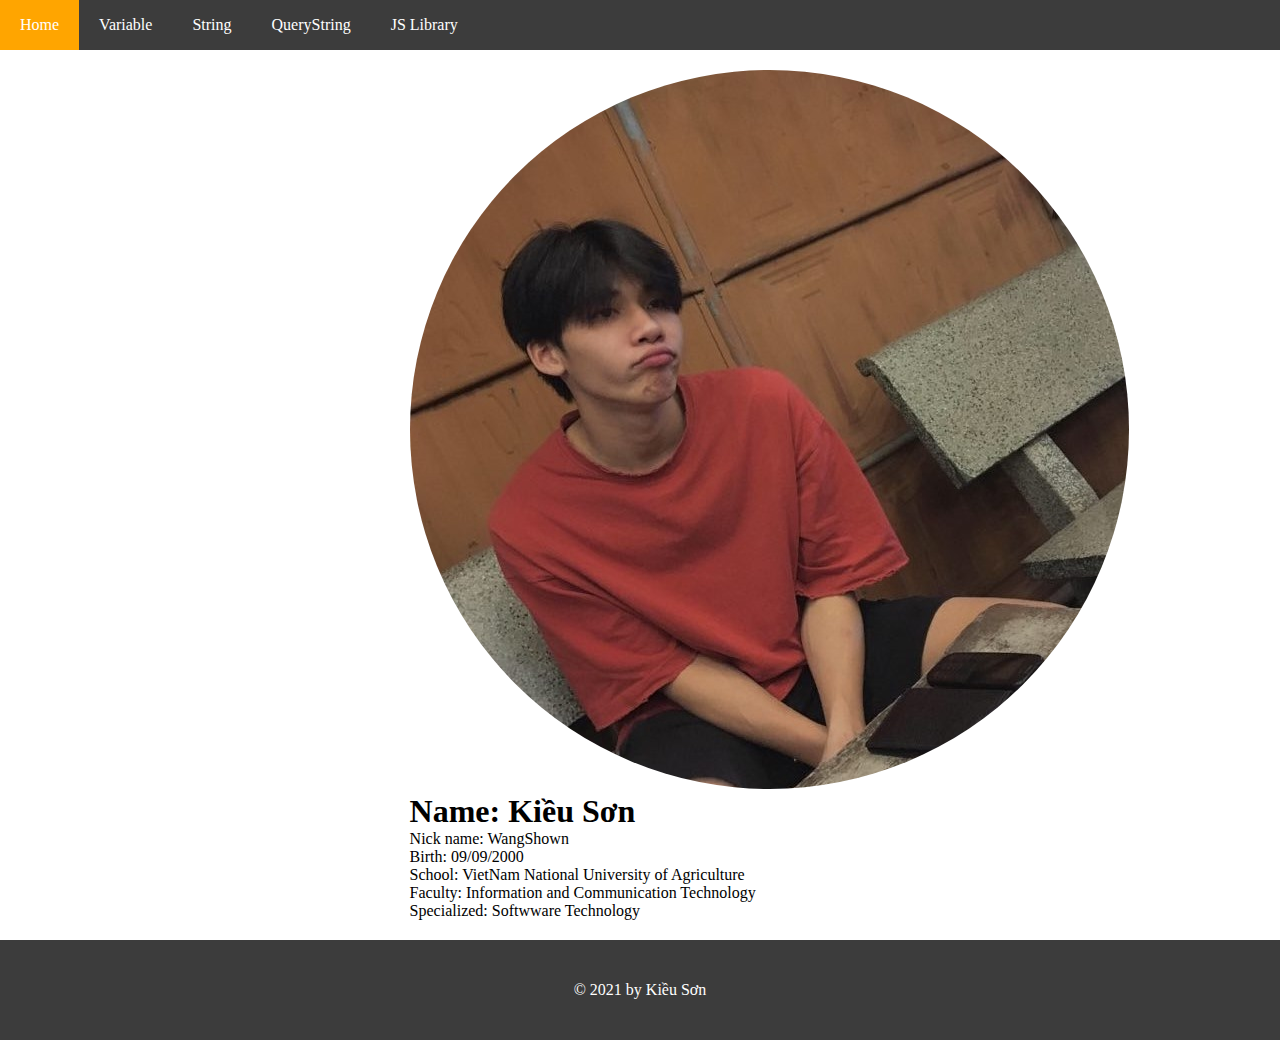
<file: index.html>
<!DOCTYPE html>
<html lang="en">
<head>
    <meta charset="UTF-8">
    <meta http-equiv="X-UA-Compatible" content="IE=edge">
    <meta name="viewport" content="width=device-width, initial-scale=1.0">
    <title>SonKQ Home Page</title>
    <link rel="stylesheet" href="css/style.css">
</head>
<body>
    <!-------------------------------- start navication ----------------------------------->
    <div class="navbar">
        <ul class="nav">
            <li class="nav-item"><a href="index.html" title="Home"  class="active">Home</a></li>
            <li class="nav-item"><a href="variable.html" title="Variable">Variable</a></li>
            <li class="nav-item"><a href="string.html" title="String">String</a></li>
            <li class="nav-item"><a href="query.html" title="QueryString">QueryString</a></li>
            <li class="nav-item"><a href="js_library.html" title="JS Library">JS Library</a></li>
        </ul>
    </div>
    <!------------------------------- end navbar ------------------------------------------->

    <!------------------------------- start content ---------------------------------------->
    <div class="profile">
        <a href="https://www.facebook.com/wang.shon09/" title="Kiều Sơn on facebook"><img src="images/me.jpg" alt="Kiều Sơn"></a>
        <span><h1>Name: Kiều Sơn</h1></span>
        <p>Nick name: WangShown</p>
        <p>Birth: 09/09/2000</p>
        <p>School: VietNam National University of Agriculture</p>
        <p>Faculty: Information and Communication Technology</p>
        <p>Specialized: Softwware Technology</p>
    </div>
    <!------------------------------- end content ------------------------------------------>

    <!------------------------------- start footer ----------------------------------------->
    <div class="footer">
        <p> &copy; 2021 by Kiều Sơn </p>
    </div>
    <!------------------------------- end footer ------------------------------------------->
</body>
</html>
</file>
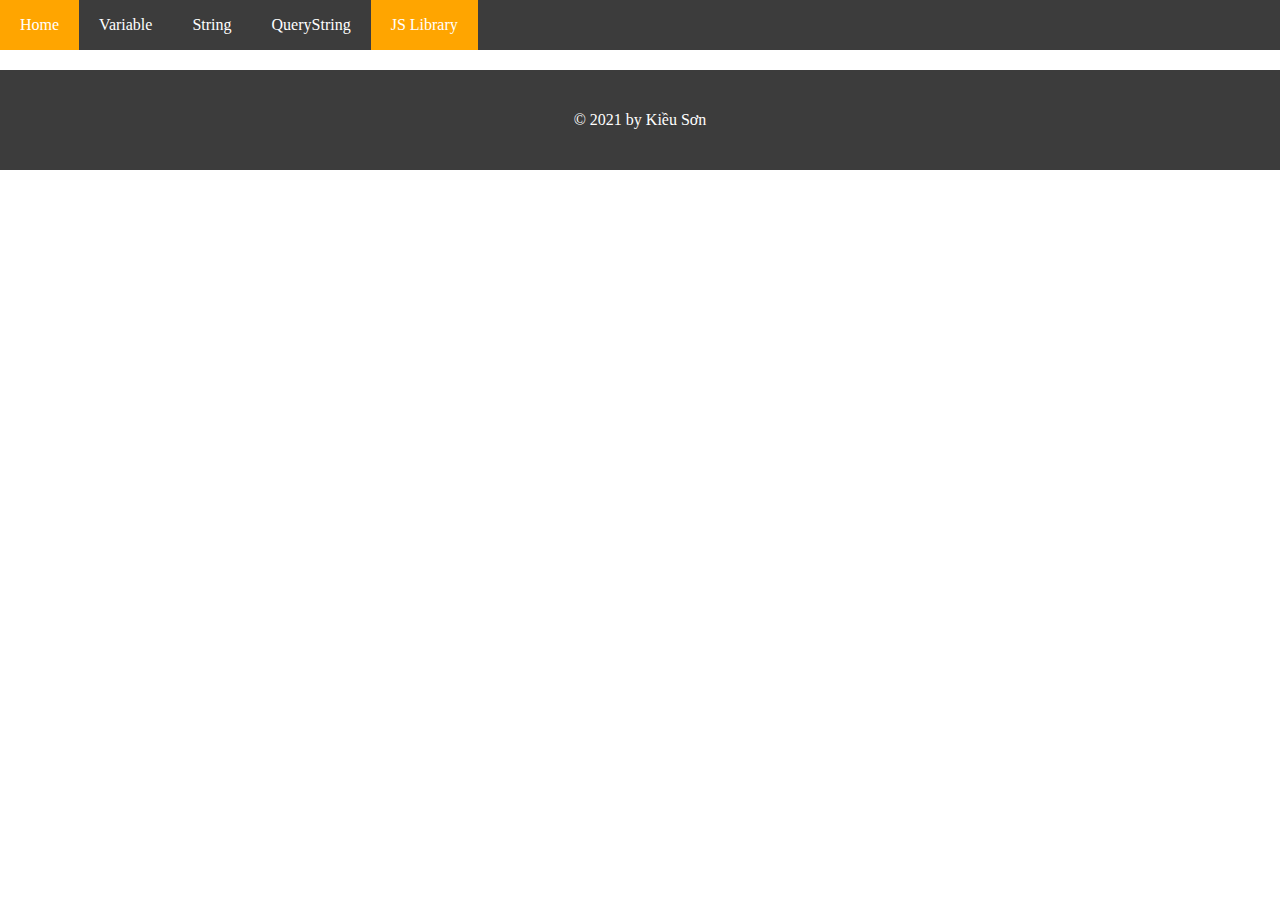
<file: js_library.html>
<!DOCTYPE html>
<html lang="en">
<head>
    <meta charset="UTF-8">
    <meta http-equiv="X-UA-Compatible" content="IE=edge">
    <meta name="viewport" content="width=device-width, initial-scale=1.0">
    <title>JS Library</title>
    <link rel="stylesheet" href="css/style.css">
</head>
<body>
    <div class="navbar">
        <ul class="nav">
            <li class="nav-item"><a href="index.html" title="Home">Home</a></li>
            <li class="nav-item"><a href="variable.html" title="Variable">Variable</a></li>
            <li class="nav-item"><a href="string.html" title="String">String</a></li>
            <li class="nav-item"><a href="query.html" title="QueryString">QueryString</a></li>
            <li class="nav-item"><a href="js_library.html" title="JS Library" class="active">JS Library</a></li>
        </ul>
    </div>

    <div class="content">
        
    </div>

    <div class="footer">
        <p> &copy; 2021 by Kiều Sơn </p>
    </div>
</body>
</html>
</file>
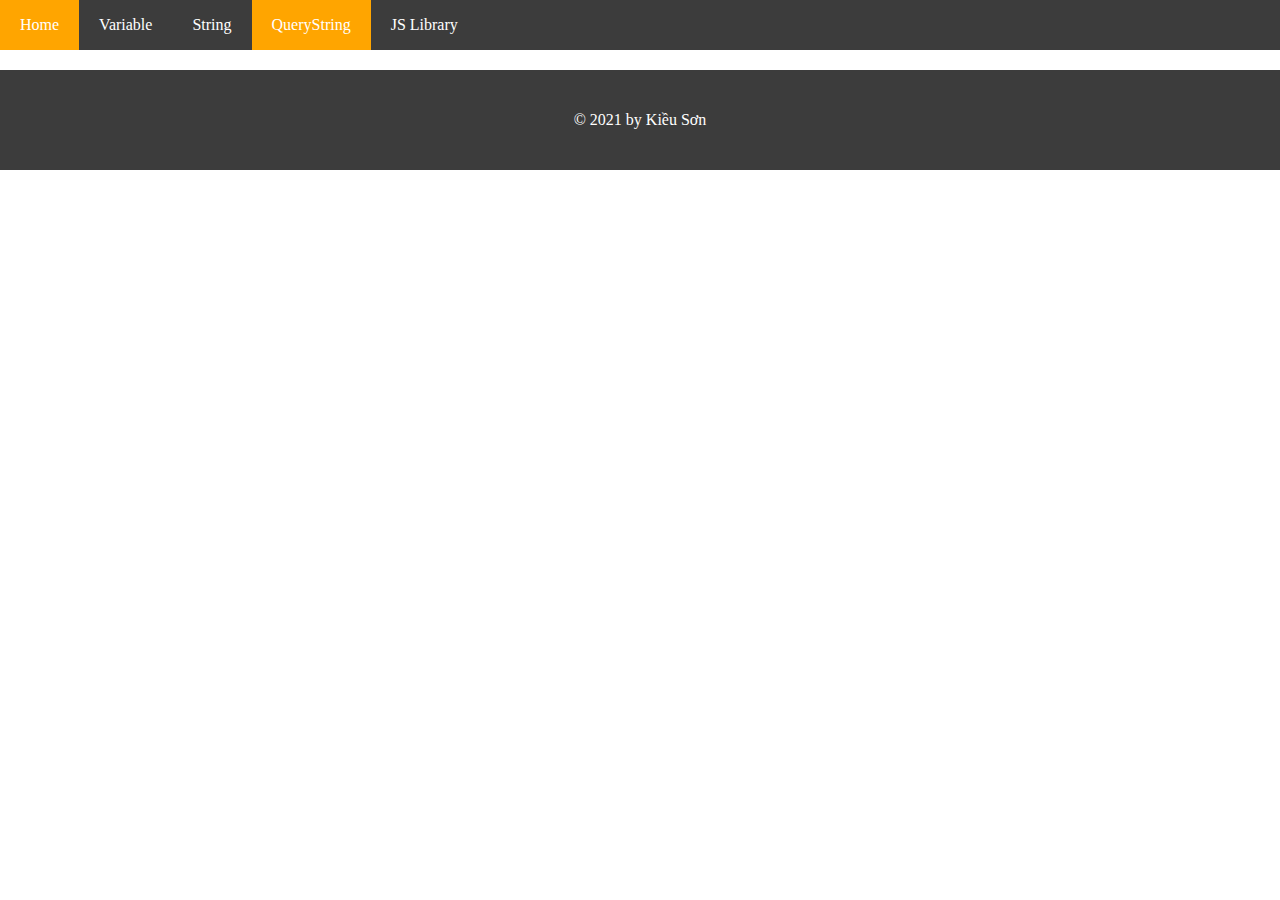
<file: query.html>
<!DOCTYPE html>
<html lang="en">
<head>
    <meta charset="UTF-8">
    <meta http-equiv="X-UA-Compatible" content="IE=edge">
    <meta name="viewport" content="width=device-width, initial-scale=1.0">
    <title>Query String</title>
    <link rel="stylesheet" href="css/style.css">
</head>
<body>
    <div class="navbar">
        <ul class="nav">
            <li class="nav-item"><a href="index.html" title="Home">Home</a></li>
            <li class="nav-item"><a href="variable.html" title="Variable">Variable</a></li>
            <li class="nav-item"><a href="string.html" title="String">String</a></li>
            <li class="nav-item"><a href="query.html" title="QueryString" class="active">QueryString</a></li>
            <li class="nav-item"><a href="js_library.html" title="JS Library">JS Library</a></li>
        </ul>
    </div>

    <div class="content">

    </div>

    <div class="footer">
        <p> &copy; 2021 by Kiều Sơn </p>
    </div>
</body>
</html>
</file>
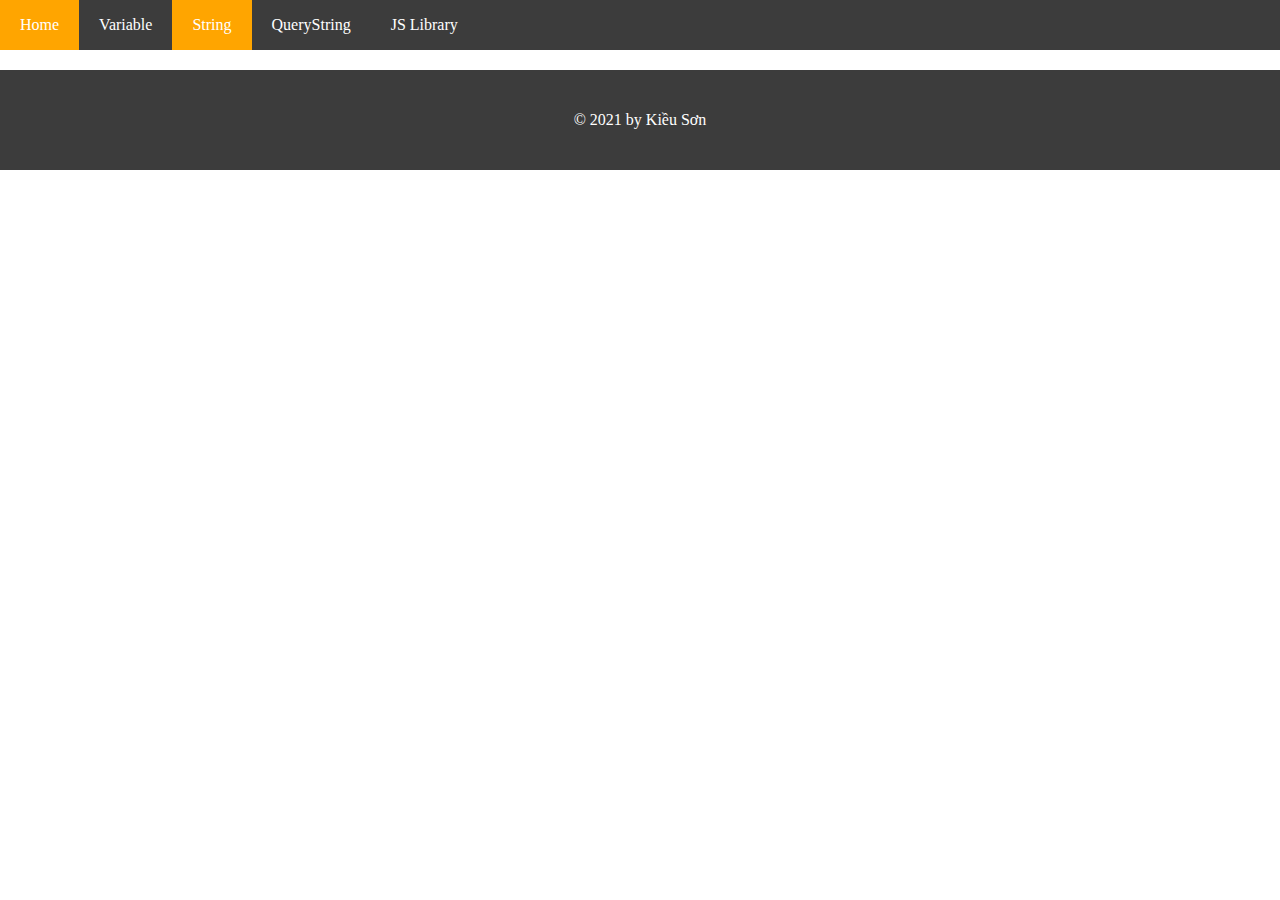
<file: string.html>
<!DOCTYPE html>
<html lang="en">
<head>
    <meta charset="UTF-8">
    <meta http-equiv="X-UA-Compatible" content="IE=edge">
    <meta name="viewport" content="width=device-width, initial-scale=1.0">
    <title>String</title>
    <link rel="stylesheet" href="css/style.css">
</head>
<body>
    <div class="navbar">
        <ul class="nav">
            <li class="nav-item"><a href="index.html" title="Home">Home</a></li>
            <li class="nav-item"><a href="variable.html" title="Variable">Variable</a></li>
            <li class="nav-item"><a href="string.html" title="String" class="active">String</a></li>
            <li class="nav-item"><a href="query.html" title="QueryString">QueryString</a></li>
            <li class="nav-item"><a href="js_library.html" title="JS Library">JS Library</a></li>
        </ul>
    </div>

    <div class="content">
        
    </div>

    <div class="footer">
        <p> &copy; 2021 by Kiều Sơn </p>
    </div>
</body>
</html>
</file>
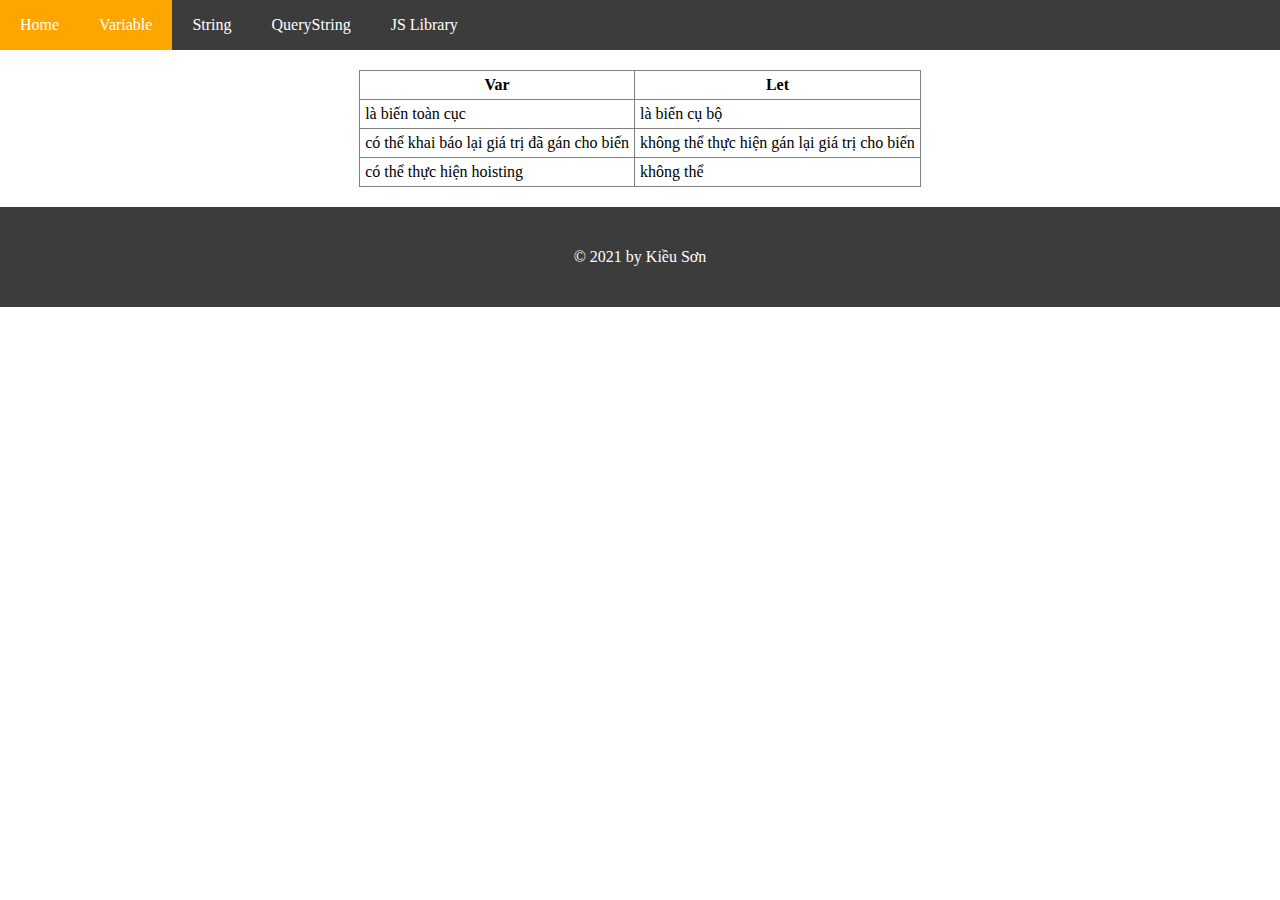
<file: variable.html>
<!DOCTYPE html>
<html lang="en">
<head>
    <meta charset="UTF-8">
    <meta http-equiv="X-UA-Compatible" content="IE=edge">
    <meta name="viewport" content="width=device-width, initial-scale=1.0">
    <title>Var Let Distinction</title>
    <link rel="stylesheet" href="css/style.css">
</head>
<body>
    <div class="navbar">
        <ul class="nav">
            <li class="nav-item"><a href="index.html" title="Home">Home</a></li>
            <li class="nav-item"><a href="variable.html" title="Variable"  class="active">Variable</a></li>
            <li class="nav-item"><a href="string.html" title="String">String</a></li>
            <li class="nav-item"><a href="query.html" title="QueryString">QueryString</a></li>
            <li class="nav-item"><a href="js_library.html" title="JS Library">JS Library</a></li>
        </ul>
    </div>

    <div class="content">
        <div class="var_let">
            <table>
                <tr>
                    <th>Var</th>
                    <th>Let</th>
                </tr>
                <tr>
                    <td>là biến toàn cục</td>
                    <td>là biến cụ bộ</td>
                </tr>
                <tr>
                    <td>có thể khai báo lại giá trị đã gán cho biến</td>
                    <td>không thể thực hiện gán lại giá trị cho biến</td>
                </tr>
                <tr>
                    <td>có thể thực hiện hoisting</td>
                    <td>không thể</td>
                </tr>
            </table>
        </div>
    </div>

    <div class="footer">
        <p> &copy; 2021 by Kiều Sơn </p>
    </div>
</body>
</html>
</file>
<file: css/style.css>
*{
    padding: 0;
    margin: auto;
}

.navbar{
    width: 100%;
    height: 50px;
    background-color: #3c3c3c;
    color: #ffffff;
}

ul{
    margin: 0;
    padding: 0;
}

ul li{
    list-style: none;
    float: left;
}
 ul li a{
     display: block;
     line-height: 50px;
     color: #ffffff;
     text-decoration: none;
     padding: 0 20px 0 20px;
 }

 ul li a:hover{
     display: block;
     background-color: orange;
 }

.nav .active{
     background: orange;
     color: #ffffff;
 }

/* -----------------------------end navbar -----------------------------*/

.profile{
    margin: 20px;
    margin-left: 32%;
}

img{
    border-radius: 50%;
}

/*------------------------------end profile ------------------------------*/

.footer{
    background-color: #3c3c3c;
    color: #ffffff;
    text-align: center;
    width: 100%;
    height: 100px;
    line-height: 100px;
}

.content{
    margin: 20px;
}

table, th, td{
    border: 1px solid gray;
    padding: 5px;
}

table{
    border-collapse: collapse;
}
</file>
